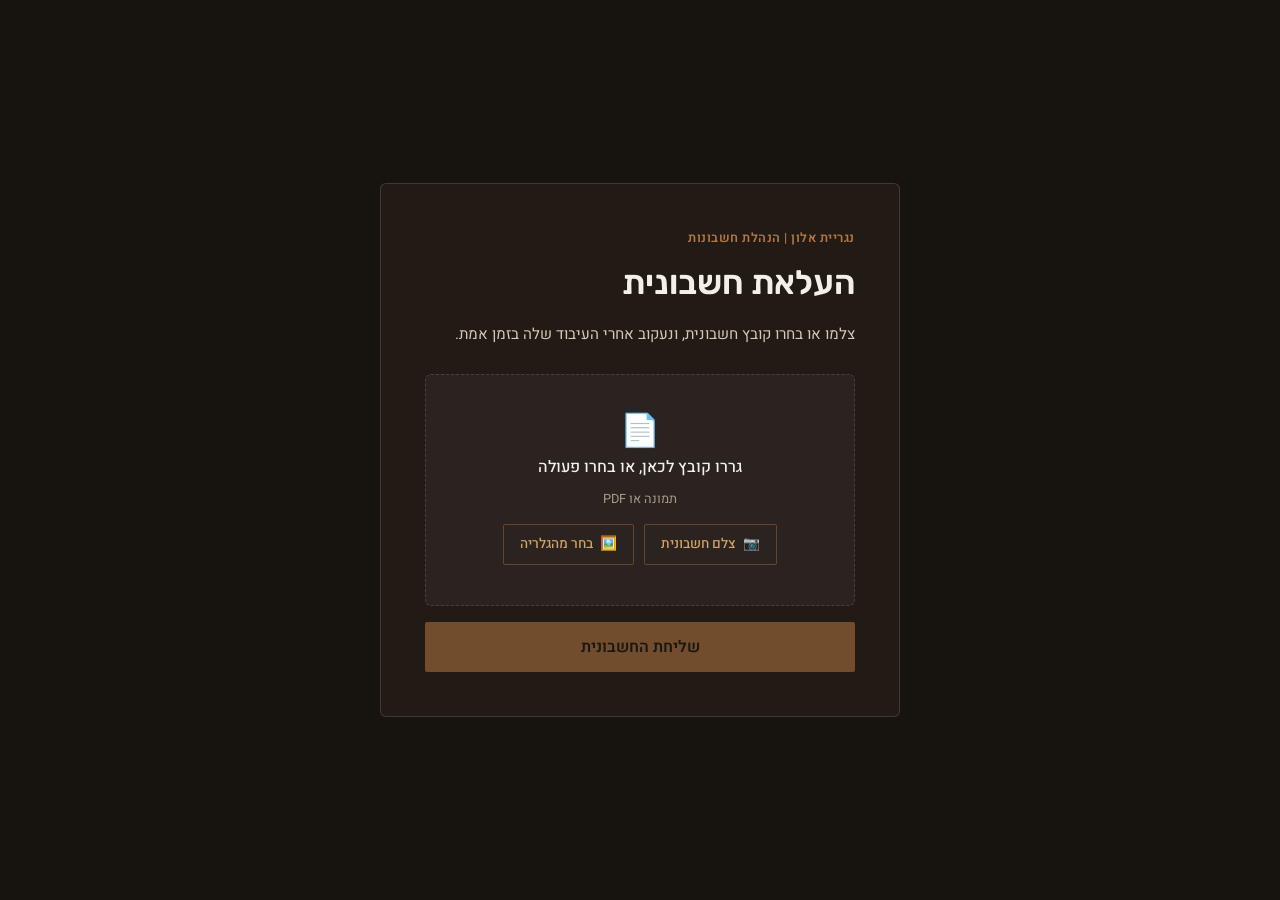
<file: invoices-k7m2p/index.html>
<!DOCTYPE html>
<html lang="he" dir="rtl">
<head>
  <meta charset="UTF-8">
  <meta name="viewport" content="width=device-width, initial-scale=1">
  <title>העלאת חשבונית | נגריית אלון</title>
  <meta name="theme-color" content="#17130F">

  <link rel="preconnect" href="https://fonts.googleapis.com">
  <link rel="preconnect" href="https://fonts.gstatic.com" crossorigin>
  <link rel="stylesheet" href="https://fonts.googleapis.com/css2?family=Heebo:wght@400;500;600&family=Rubik:wght@500;600&display=swap">
  <link rel="stylesheet" href="/invoices-k7m2p/style.css">
</head>
<body>

  <main class="page">
    <div class="card" id="card">
      <div id="intro">
        <p class="eyebrow">נגריית אלון | הנהלת חשבונות</p>
        <h1>העלאת חשבונית</h1>
        <p class="lead">צלמו או בחרו קובץ חשבונית, ונעקוב אחרי העיבוד שלה בזמן אמת.</p>
      </div>

      <form id="invoice-form" novalidate>
        <div id="upload-block">
          <div class="dropzone" id="dropzone">
            <input
              type="file"
              id="invoice-file-camera"
              name="invoice-file-camera"
              accept="image/*"
              capture="environment"
              class="visually-hidden"
            >
            <input
              type="file"
              id="invoice-file"
              name="invoice-file"
              accept="image/*,.pdf,application/pdf"
              class="visually-hidden"
            >
            <span class="dropzone__icon" aria-hidden="true">📄</span>
            <span class="dropzone__text">גררו קובץ לכאן, או בחרו פעולה</span>
            <span class="dropzone__hint">תמונה או PDF</span>
            <div class="dropzone__actions">
              <label class="dropzone__action" for="invoice-file-camera">
                <span aria-hidden="true">📷</span> צלם חשבונית
              </label>
              <label class="dropzone__action" for="invoice-file">
                <span aria-hidden="true">🖼️</span> בחר מהגלריה
              </label>
            </div>
          </div>

          <div class="file-summary" id="file-summary" hidden>
            <span class="file-summary__icon" id="file-summary-icon" aria-hidden="true">📄</span>
            <span class="file-summary__info">
              <span class="file-summary__name" id="file-summary-name"></span>
              <span class="file-summary__meta" id="file-summary-meta"></span>
            </span>
            <button type="button" class="file-summary__remove" id="file-remove-btn" aria-label="הסרת הקובץ שנבחר">✕</button>
          </div>

          <p class="field-error" id="file-error" role="alert" hidden></p>

          <button type="submit" class="btn btn--primary" id="submit-btn" disabled>
            שליחת החשבונית
          </button>
        </div>

        <p class="result" id="result" role="status" aria-live="polite" hidden></p>

        <!-- כרטיס עיבוד חי -->
        <section class="status-card" id="status-card" role="status" aria-live="polite" hidden>
          <div class="status-card__header">
            <span class="status-card__spinner" aria-hidden="true"></span>
            <span id="status-headline">שולח את החשבונית…</span>
          </div>

          <ol class="stages" id="stages">
            <li class="stages__item" data-stage="0"><span class="stages__dot" aria-hidden="true"></span>החשבונית נשלחה</li>
            <li class="stages__item" data-stage="1"><span class="stages__dot" aria-hidden="true"></span>התקבל מזהה עבודה</li>
            <li class="stages__item" data-stage="2"><span class="stages__dot" aria-hidden="true"></span>מעבד את המסמך</li>
            <li class="stages__item" data-stage="3"><span class="stages__dot" aria-hidden="true"></span>העיבוד הושלם</li>
          </ol>

          <p class="status-card__elapsed">זמן שחלף: <strong id="meta-elapsed">0 שניות</strong></p>
          <p class="status-card__checks" id="meta-checks-line">בדיקות סטטוס: <span id="meta-checks">0</span></p>
        </section>

        <!-- כרטיס תוצאה: נכשל / בוטל / timeout -->
        <section class="outcome-card" id="outcome-card" role="status" aria-live="polite" hidden>
          <h2><span id="outcome-icon" aria-hidden="true">⚠</span> <span id="outcome-title-text">עיבוד החשבונית נכשל</span></h2>
          <p class="outcome-card__note" id="outcome-note"></p>
          <p class="outcome-card__detail" id="outcome-error" hidden></p>

          <p class="outcome-card__stats">
            זמן שחלף: <strong id="outcome-elapsed">0 שניות</strong>
            · בדיקות סטטוס: <strong id="outcome-checks">0</strong>
          </p>

          <button type="button" class="btn btn--primary" id="retry-btn">לנסות שוב</button>
        </section>

        <!-- כרטיס תוצאה: הושלם -->
        <section class="result-card" id="result-card" role="status" aria-live="polite" hidden>
          <h2 class="result-banner" id="result-banner">
            <span class="result-banner__icon" id="result-banner-icon" aria-hidden="true">✔</span>
            <span id="result-banner-text">החשבונית נקלטה ועובדה בהצלחה</span>
          </h2>

          <div class="invoice-summary">
            <div class="invoice-summary__amount">
              <span class="invoice-summary__amount-label">סכום לתשלום</span>
              <span class="invoice-summary__amount-value" id="invoice-amount">—</span>
            </div>
            <div class="invoice-summary__identity">
              <span class="invoice-summary__supplier" id="invoice-supplier-headline">—</span>
              <span class="invoice-summary__date" id="invoice-date-headline">—</span>
            </div>
          </div>

          <dl class="invoice-grid" id="invoice-grid">
            <div class="invoice-grid__item">
              <dt>ספק</dt><dd id="grid-supplier">—</dd>
            </div>
            <div class="invoice-grid__item">
              <dt>תאריך חשבונית</dt><dd id="grid-date">—</dd>
            </div>
            <div class="invoice-grid__item">
              <dt>מס׳ חשבונית</dt><dd id="grid-number">—</dd>
            </div>
            <div class="invoice-grid__item">
              <dt>קטגוריה</dt><dd id="grid-category">—</dd>
            </div>
            <div class="invoice-grid__item invoice-grid__item--wide">
              <dt>תיאור / סוג שירות</dt><dd id="grid-service">—</dd>
            </div>
            <div class="invoice-grid__item">
              <dt>לפני מע״מ</dt><dd id="grid-before-vat">—</dd>
            </div>
            <div class="invoice-grid__item">
              <dt>מע״מ</dt><dd id="grid-vat">—</dd>
            </div>
            <div class="invoice-grid__item">
              <dt>אחרי מע״מ</dt><dd id="grid-after-vat">—</dd>
            </div>
          </dl>

          <div class="drive-action" id="drive-action" hidden>
            <a href="#" id="drive-action-link" target="_blank" rel="noopener noreferrer" class="btn btn--primary">
              פתח את החשבונית
            </a>
          </div>

          <div class="review-warnings" id="review-warnings" hidden>
            <p class="review-warnings__title">⚠ מומלץ לבדוק:</p>
            <ul class="review-warnings__list" id="review-warnings-list"></ul>
          </div>

          <div class="meta-grid meta-grid--secondary">
            <div class="meta-item">
              <span class="meta-item__label">זמן עיבוד כולל</span>
              <span class="meta-item__value" id="result-elapsed">—</span>
            </div>
            <div class="meta-item">
              <span class="meta-item__label">עמודים</span>
              <span class="meta-item__value" id="result-pages">—</span>
            </div>
            <div class="meta-item">
              <span class="meta-item__label">קרדיטים</span>
              <span class="meta-item__value" id="result-credits">—</span>
            </div>
            <div class="meta-item">
              <span class="meta-item__label">בדיקות סטטוס</span>
              <span class="meta-item__value" id="result-checks">—</span>
            </div>
          </div>

          <div class="result-card__actions">
            <button type="button" class="btn btn--ghost" id="copy-btn">העתקת הטקסט</button>
            <button type="button" class="btn btn--ghost" id="download-btn">הורדת הטקסט</button>
            <span class="result-card__feedback" id="copy-feedback" aria-live="polite"></span>
          </div>

          <details class="markdown-debug" id="markdown-debug">
            <summary>הצגת הטקסט הגולמי שחולץ מהחשבונית</summary>
            <pre id="markdown-debug-content"></pre>
          </details>

          <button type="button" class="btn btn--primary" id="reset-btn">העלאת חשבונית נוספת</button>
        </section>

        <!-- פרטים טכניים: משותף לשלושת הכרטיסים למעלה, קיים כל עוד יש עבודה פעילה/אחרונה -->
        <details class="tech-details" id="tech-details" hidden>
          <summary>פרטים טכניים</summary>
          <dl>
            <dt>מזהה עבודה</dt>
            <dd>
              <span class="tech-details__mono" id="tech-jobid">—</span>
              <button type="button" class="copy-chip" id="copy-jobid-btn">העתקה</button>
            </dd>
            <dt>סטטוס גולמי מה-API</dt>
            <dd id="tech-raw-status">—</dd>
            <dt>רמת עיבוד (tier)</dt>
            <dd>agentic</dd>
            <dt>משך</dt>
            <dd id="tech-duration">—</dd>
            <dt>בדיקות סטטוס</dt>
            <dd id="tech-checks">0</dd>
            <dt id="tech-drive-id-label" hidden>מזהה קובץ ב-Drive</dt>
            <dd id="tech-drive-id" hidden></dd>
          </dl>
        </details>
      </form>
    </div>
  </main>

  <script src="/invoices-k7m2p/script.js"></script>
</body>
</html>
</file>
<file: invoices-k7m2p/style.css>
/* ==========================================================================
   נגריית אלון — מערכת חשבוניות — style.css
   שלב 2: שליחה + Polling + כרטיסי סטטוס/תוצאה. אותם tokens כמו האתר הראשי.
   ========================================================================== */

:root {
  color-scheme: dark;

  --color-bg: #17130F;
  --color-bg-soft: #211A15;
  --color-walnut: #3A261B;
  --color-walnut-light: #68452F;
  --color-oak: #B47742;
  --color-amber: #D6A46A;
  --color-cream: #F4EFE7;
  --color-sand: #D8C8B5;
  --color-muted: #A99C8C;
  --color-line: rgba(244, 239, 231, 0.14);
  --color-field-bg: rgba(255, 255, 255, 0.045);
  --color-success: #8FB88A;
  --color-error: #D97C6B;

  --font-heading: "Rubik", sans-serif;
  --font-body: "Heebo", sans-serif;

  --glow-amber: rgba(214, 164, 106, 0.30);
  --radius: 2px;
  --radius-lg: 6px;
  --ease: cubic-bezier(0.22, 1, 0.36, 1);
}

*, *::before, *::after { box-sizing: border-box; }
* { margin: 0; }

html { -webkit-text-size-adjust: 100%; }

body {
  background: var(--color-bg);
  color: var(--color-cream);
  font-family: var(--font-body);
  font-size: 1rem;
  line-height: 1.6;
  min-height: 100dvh;
}

.visually-hidden {
  position: absolute;
  width: 1px;
  height: 1px;
  overflow: hidden;
  clip: rect(0 0 0 0);
  white-space: nowrap;
}

/* מצב פוקוס גלוי לכל אלמנט בר-מיקוד, כולל שדה קובץ שמוסתר חזותית */
:focus-visible {
  outline: 2px solid var(--color-amber);
  outline-offset: 2px;
}

.page {
  min-height: 100dvh;
  display: flex;
  align-items: center;
  justify-content: center;
  padding: clamp(1.5rem, 6vw, 4rem) 1.25rem;
}

.card {
  width: 100%;
  max-width: 520px;
  background: var(--color-bg-soft);
  border: 1px solid var(--color-line);
  border-radius: var(--radius-lg);
  padding: clamp(1.75rem, 5vw, 2.75rem);
  transition: max-width 0.25s var(--ease);
}

.card--wide {
  max-width: 760px;
}

.eyebrow {
  font-family: var(--font-body);
  font-weight: 600;
  font-size: 0.8rem;
  letter-spacing: 0.04em;
  color: var(--color-oak);
  margin-bottom: 0.5rem;
}

h1 {
  font-family: var(--font-heading);
  font-weight: 600;
  font-size: clamp(1.6rem, 4vw, 2.1rem);
  color: var(--color-cream);
  margin-bottom: 0.75rem;
}

.lead {
  color: var(--color-sand);
  font-size: 0.95rem;
  margin-bottom: 1.75rem;
}

#invoice-form {
  display: flex;
  flex-direction: column;
  gap: 1.25rem;
}

#upload-block {
  display: flex;
  flex-direction: column;
  gap: 1rem;
}

/* ---------- אזור העלאה ---------- */

.dropzone {
  display: flex;
  flex-direction: column;
  align-items: center;
  gap: 0.5rem;
  text-align: center;
  padding: clamp(1.75rem, 6vw, 2.5rem) 1.25rem;
  background: var(--color-field-bg);
  border: 1px dashed var(--color-line);
  border-radius: var(--radius-lg);
  cursor: pointer;
  transition: border-color 0.2s var(--ease), background-color 0.2s var(--ease);
}

.dropzone:hover,
.dropzone:focus-within {
  border-color: var(--color-oak);
  background: rgba(180, 119, 66, 0.08);
}

.dropzone--dragover {
  border-color: var(--color-amber);
  background: rgba(214, 164, 106, 0.12);
}

.dropzone--disabled {
  opacity: 0.5;
  pointer-events: none;
}

.dropzone__icon {
  font-size: 2rem;
  line-height: 1;
}

.dropzone__text {
  font-weight: 500;
  color: var(--color-cream);
}

.dropzone__hint {
  font-size: 0.8rem;
  color: var(--color-muted);
}

.dropzone__actions {
  display: flex;
  flex-wrap: wrap;
  justify-content: center;
  gap: 0.6rem;
  margin-top: 0.4rem;
}

.dropzone__action {
  display: inline-flex;
  align-items: center;
  gap: 0.45rem;
  font-family: var(--font-body);
  font-weight: 500;
  font-size: 0.85rem;
  color: var(--color-amber);
  background: transparent;
  border: 1px solid var(--color-walnut-light);
  border-radius: var(--radius);
  padding: 0.55rem 1rem;
  cursor: pointer;
  transition: border-color 0.2s var(--ease), background-color 0.2s var(--ease);
}

.dropzone__action:hover,
.dropzone__action:focus-within {
  border-color: var(--color-amber);
  background: rgba(214, 164, 106, 0.08);
}

.dropzone--disabled .dropzone__action {
  pointer-events: none;
}

/* תקציר קובץ שנבחר */

.file-summary {
  display: flex;
  align-items: center;
  gap: 0.75rem;
  padding: 0.85rem 1rem;
  background: var(--color-field-bg);
  border: 1px solid var(--color-line);
  border-radius: var(--radius-lg);
}

.file-summary__icon {
  font-size: 1.4rem;
  flex-shrink: 0;
}

.file-summary__info {
  display: flex;
  flex-direction: column;
  gap: 0.15rem;
  min-width: 0;
  flex: 1;
}

.file-summary__name {
  font-weight: 500;
  color: var(--color-cream);
  overflow: hidden;
  text-overflow: ellipsis;
  white-space: nowrap;
}

.file-summary__meta {
  font-size: 0.8rem;
  color: var(--color-muted);
}

.file-summary__remove {
  flex-shrink: 0;
  width: 2rem;
  height: 2rem;
  display: inline-flex;
  align-items: center;
  justify-content: center;
  background: transparent;
  border: 1px solid var(--color-walnut-light);
  border-radius: 50%;
  color: var(--color-sand);
  font-size: 0.9rem;
  cursor: pointer;
  transition: border-color 0.2s var(--ease), color 0.2s var(--ease);
}

.file-summary__remove:hover {
  border-color: var(--color-error);
  color: var(--color-error);
}

.field-error {
  font-size: 0.85rem;
  color: var(--color-error);
}

/* ---------- כפתורים ---------- */

.btn {
  display: inline-flex;
  align-items: center;
  justify-content: center;
  gap: 0.6rem;
  font-family: var(--font-body);
  font-weight: 600;
  font-size: 1rem;
  line-height: 1;
  padding: 1rem 1.9rem;
  border: 1px solid transparent;
  border-radius: var(--radius);
  cursor: pointer;
  transition: background-color 0.25s var(--ease), color 0.25s var(--ease),
              transform 0.25s var(--ease), box-shadow 0.25s var(--ease);
}

.btn--primary {
  background: var(--color-oak);
  color: var(--color-bg);
}

.btn--primary:hover:not(:disabled) {
  background: var(--color-amber);
  transform: translateY(-1px);
  box-shadow: 0 12px 34px -14px var(--glow-amber);
}

.btn--primary:active:not(:disabled) { transform: translateY(0); }

.btn--ghost {
  background: transparent;
  color: var(--color-amber);
  border-color: var(--color-walnut-light);
}

.btn--ghost:hover:not(:disabled) {
  border-color: var(--color-amber);
  background: rgba(214, 164, 106, 0.08);
}

.btn:disabled {
  opacity: 0.55;
  cursor: not-allowed;
  transform: none;
  box-shadow: none;
}

.copy-chip {
  font-family: var(--font-body);
  font-size: 0.75rem;
  color: var(--color-amber);
  background: transparent;
  border: 1px solid var(--color-walnut-light);
  border-radius: var(--radius);
  padding: 0.2rem 0.55rem;
  cursor: pointer;
  transition: border-color 0.2s var(--ease);
}

.copy-chip:hover {
  border-color: var(--color-amber);
}

/* ---------- כרטיסי עיבוד / תוצאה ---------- */

.status-card,
.outcome-card,
.result-card {
  display: flex;
  flex-direction: column;
  gap: 1.1rem;
  padding: 1.25rem;
  border-radius: var(--radius-lg);
  border: 1px solid var(--color-line);
  background: var(--color-field-bg);
  opacity: 0;
  transform: translateY(6px);
  transition: opacity 0.3s var(--ease), transform 0.3s var(--ease);
}

.status-card.is-in,
.outcome-card.is-in,
.result-card.is-in {
  opacity: 1;
  transform: none;
}

@media (prefers-reduced-motion: reduce) {
  .status-card,
  .outcome-card,
  .result-card {
    transition: none;
  }
}

.outcome-card {
  border-color: var(--color-error);
}

.result-card h2,
.outcome-card h2 {
  font-family: var(--font-heading);
  font-size: 1.2rem;
  font-weight: 600;
  color: var(--color-cream);
}

.status-card__header {
  display: flex;
  align-items: center;
  gap: 0.6rem;
  font-weight: 500;
  color: var(--color-cream);
  font-size: 0.95rem;
}

.status-card__spinner {
  width: 1rem;
  height: 1rem;
  flex-shrink: 0;
  border-radius: 50%;
  border: 2px solid var(--color-walnut-light);
  border-top-color: var(--color-amber);
  animation: spin 0.8s linear infinite;
}

@keyframes spin {
  to { transform: rotate(360deg); }
}

@media (prefers-reduced-motion: reduce) {
  .status-card__spinner { animation: none; }
}

.status-card__elapsed {
  font-size: 0.9rem;
  color: var(--color-sand);
}

.status-card__checks {
  font-size: 0.78rem;
  color: var(--color-muted);
}

/* שלבי עיבוד */

.stages {
  list-style: none;
  display: flex;
  flex-direction: column;
  gap: 0.6rem;
}

.stages__item {
  display: flex;
  align-items: center;
  gap: 0.65rem;
  font-size: 0.88rem;
  color: var(--color-muted);
  transition: color 0.25s var(--ease);
}

.stages__dot {
  width: 0.6rem;
  height: 0.6rem;
  flex-shrink: 0;
  border-radius: 50%;
  border: 1px solid var(--color-walnut-light);
  background: transparent;
  transition: background-color 0.25s var(--ease), border-color 0.25s var(--ease), box-shadow 0.25s var(--ease);
}

.stages__item.is-done {
  color: var(--color-sand);
}

.stages__item.is-done .stages__dot {
  background: var(--color-oak);
  border-color: var(--color-oak);
}

.stages__item.is-active {
  color: var(--color-amber);
  font-weight: 500;
}

.stages__item.is-active .stages__dot {
  background: var(--color-amber);
  border-color: var(--color-amber);
  box-shadow: 0 0 0 3px var(--glow-amber);
}

/* תוצאה: כישלון / ביטול / timeout */

.outcome-card__note {
  font-size: 0.92rem;
  color: var(--color-cream);
}

.outcome-card__detail {
  font-size: 0.85rem;
  color: var(--color-sand);
}

.outcome-card__stats {
  font-size: 0.82rem;
  color: var(--color-muted);
}

.outcome-card__stats strong {
  color: var(--color-sand);
  font-weight: 600;
}

/* תוצאה: הצלחה — באנר תוצאה (הצלחה מלאה / דורש בדיקה) */

.result-banner {
  display: flex;
  align-items: center;
  gap: 0.6rem;
  font-family: var(--font-heading);
  font-size: 1.15rem;
  font-weight: 600;
  color: var(--color-success);
}

.result-banner__icon {
  flex-shrink: 0;
  font-size: 1.3rem;
  line-height: 1;
}

.result-banner--review {
  color: var(--color-amber);
}

/* סכום עיקרי + זהות ספק/תאריך */

.invoice-summary {
  display: flex;
  flex-wrap: wrap;
  align-items: baseline;
  justify-content: space-between;
  gap: 0.5rem 1.25rem;
  padding-bottom: 1rem;
  border-bottom: 1px solid var(--color-line);
}

.invoice-summary__amount {
  display: flex;
  flex-direction: column;
  gap: 0.2rem;
}

.invoice-summary__amount-label {
  font-size: 0.78rem;
  color: var(--color-muted);
}

.invoice-summary__amount-value {
  font-family: var(--font-heading);
  font-size: clamp(1.8rem, 6vw, 2.4rem);
  font-weight: 600;
  color: var(--color-cream);
  word-break: break-word;
}

.invoice-summary__identity {
  display: flex;
  flex-direction: column;
  align-items: flex-start;
  gap: 0.2rem;
  min-width: 0;
  text-align: start;
}

.invoice-summary__supplier {
  font-weight: 600;
  color: var(--color-cream);
  overflow-wrap: anywhere;
}

.invoice-summary__date {
  font-size: 0.85rem;
  color: var(--color-sand);
}

/* רשת פרטי חשבונית */

.invoice-grid {
  display: grid;
  grid-template-columns: repeat(auto-fit, minmax(140px, 1fr));
  gap: 0.9rem 1.25rem;
}

.invoice-grid__item {
  display: flex;
  flex-direction: column;
  gap: 0.2rem;
  min-width: 0;
}

.invoice-grid__item--wide {
  grid-column: 1 / -1;
}

.invoice-grid dt {
  font-size: 0.75rem;
  color: var(--color-muted);
}

.invoice-grid dd {
  margin: 0;
  font-weight: 500;
  color: var(--color-cream);
  overflow-wrap: anywhere;
}

/* פעולת Drive */

.drive-action {
  display: flex;
}

.drive-action .btn {
  width: 100%;
}

/* אזהרת "דורש בדיקה" — אזהרה, לא כישלון */

.review-warnings {
  display: flex;
  flex-direction: column;
  gap: 0.5rem;
  padding: 0.9rem 1rem;
  background: rgba(214, 164, 106, 0.1);
  border: 1px solid var(--color-amber);
  border-radius: var(--radius-lg);
}

.review-warnings__title {
  font-weight: 600;
  font-size: 0.88rem;
  color: var(--color-amber);
}

.review-warnings__list {
  list-style: disc;
  padding-inline-start: 1.25rem;
  display: flex;
  flex-direction: column;
  gap: 0.3rem;
  font-size: 0.85rem;
  color: var(--color-sand);
}

/* מד"ד עיבוד משני — פחות בולט מפרטי החשבונית העסקיים */

.meta-grid {
  display: grid;
  grid-template-columns: repeat(auto-fit, minmax(120px, 1fr));
  gap: 1rem;
}

.meta-grid--secondary {
  padding-top: 0.9rem;
  border-top: 1px solid var(--color-line);
  opacity: 0.85;
}

.meta-grid--secondary .meta-item__value {
  font-size: 0.9rem;
}

.meta-item {
  display: flex;
  flex-direction: column;
  gap: 0.2rem;
}

.meta-item__label {
  font-size: 0.75rem;
  color: var(--color-muted);
}

.meta-item__value {
  font-weight: 600;
  color: var(--color-cream);
}

.result-card__actions {
  display: flex;
  flex-wrap: wrap;
  align-items: center;
  gap: 0.75rem;
}

.result-card__feedback {
  font-size: 0.85rem;
  color: var(--color-success);
}

.markdown-debug {
  border: 1px solid var(--color-line);
  border-radius: var(--radius);
  background: rgba(0, 0, 0, 0.15);
  padding: 0.85rem 1rem;
}

.markdown-debug summary {
  cursor: pointer;
  font-weight: 500;
  color: var(--color-amber);
  font-size: 0.85rem;
}

.markdown-debug pre {
  margin-top: 0.75rem;
  max-height: 280px;
  overflow: auto;
  white-space: pre-wrap;
  word-break: break-word;
  font-family: var(--font-body);
  font-size: 0.85rem;
  line-height: 1.6;
  color: var(--color-cream);
}

/* פרטים טכניים משותפים */

.tech-details {
  border: 1px solid var(--color-line);
  border-radius: var(--radius);
  padding: 0.75rem 1rem;
}

.tech-details summary {
  cursor: pointer;
  font-weight: 500;
  color: var(--color-muted);
  font-size: 0.82rem;
}

.tech-details dl {
  margin-top: 0.75rem;
  display: grid;
  grid-template-columns: auto 1fr;
  gap: 0.4rem 1rem;
  font-size: 0.82rem;
}

.tech-details dt {
  color: var(--color-muted);
}

.tech-details dd {
  color: var(--color-sand);
  display: flex;
  align-items: center;
  gap: 0.5rem;
}

.tech-details__mono {
  font-family: ui-monospace, "SF Mono", Menlo, monospace;
  font-size: 0.78rem;
  word-break: break-all;
}

/* הודעת שליחה ראשונית / שגיאת שליחה */

.result {
  font-size: 0.9rem;
  padding: 0.85rem 1rem;
  border-radius: var(--radius);
  border: 1px solid var(--color-line);
  background: var(--color-field-bg);
  word-break: break-word;
}

.result[data-state="pending"] { color: var(--color-sand); border-color: var(--color-line); }
.result[data-state="success"] { color: var(--color-success); border-color: var(--color-success); }
.result[data-state="error"] { color: var(--color-error); border-color: var(--color-error); }

/* אלמנטים עם display מפורש (flex) חייבים חיזוק מפורש ל-[hidden],
   אחרת כלל ה-display של הרכיב גובר על ברירת המחדל של הדפדפן ל-[hidden]. */
.dropzone[hidden],
.file-summary[hidden],
.status-card[hidden],
.outcome-card[hidden],
.result-card[hidden] {
  display: none;
}

@media (max-width: 420px) {
  .card { padding: 1.5rem; }
  .btn { padding: 0.9rem 1.4rem; }

  .invoice-summary {
    flex-direction: column;
    align-items: flex-start;
  }

  .invoice-summary__identity {
    align-items: flex-start;
    text-align: start;
  }

  .invoice-grid {
    grid-template-columns: 1fr;
  }
}
</file>
